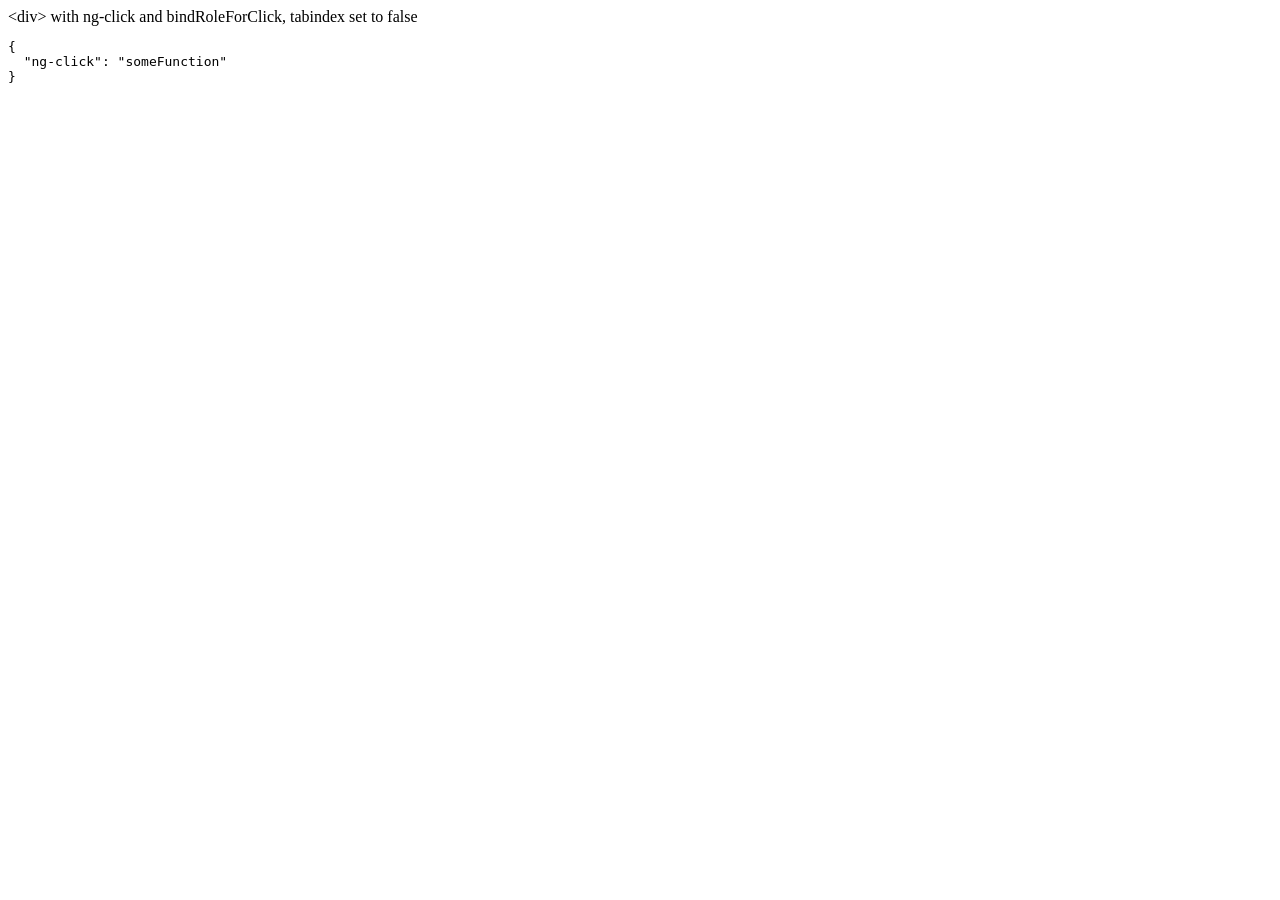
<file: lib/angular/docs/examples/example-accessibility-ng-click/index.html>
<!doctype html>
<html lang="en">
<head>
  <meta charset="UTF-8">
  <title>Example - example-accessibility-ng-click</title>
  

  <script src="../../../angular.min.js"></script>
  <script src="../../../angular-aria.js"></script>
  

  
</head>
<body ng-app="ngAria_ngClickExample">
   <div ng-click="someFunction" show-attrs>
   &lt;div&gt; with ng-click and bindRoleForClick, tabindex set to false
 </div>
<script>
 angular.module('ngAria_ngClickExample', ['ngAria'], function config($ariaProvider) {
   $ariaProvider.config({
     bindRoleForClick: false,
     tabindex: false
   });
 })
 .directive('showAttrs', function() {
   return function(scope, el, attrs) {
     var pre = document.createElement('pre');
     el.after(pre);
     scope.$watch(function() {
       var attrs = {};
       Array.prototype.slice.call(el[0].attributes, 0).forEach(function(item) {
         if (item.name !== 'show-attrs') {
           attrs[item.name] = item.value;
         }
       });
       return attrs;
     }, function(newAttrs, oldAttrs) {
       pre.textContent = JSON.stringify(newAttrs, null, 2);
     }, true);
   }
 });
</script>
</body>
</html>
</file>
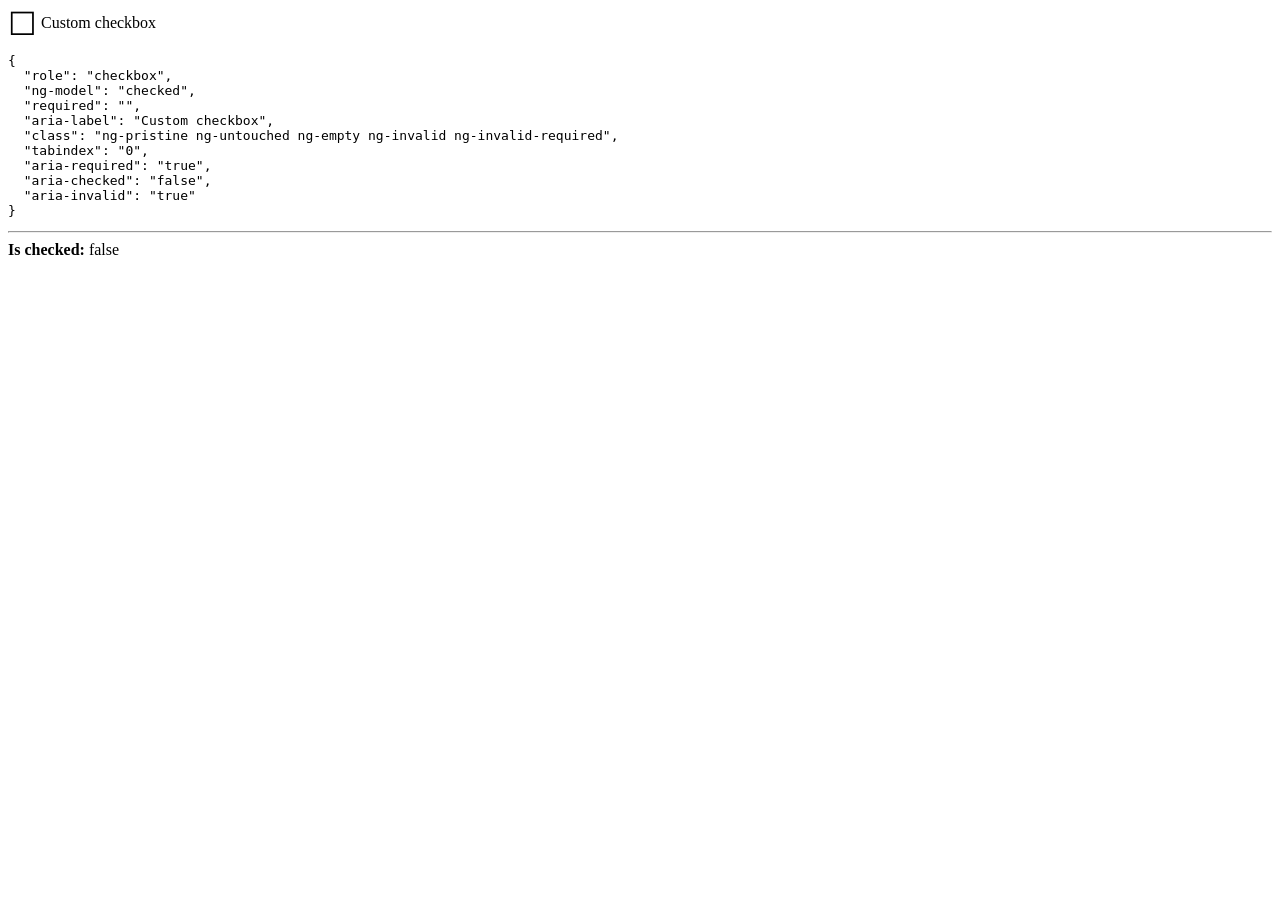
<file: lib/angular/docs/examples/example-accessibility-ng-model/index.html>
<!doctype html>
<html lang="en">
<head>
  <meta charset="UTF-8">
  <title>Example - example-accessibility-ng-model</title>
  <link href="style.css" rel="stylesheet" type="text/css">
  

  <script src="../../../angular.min.js"></script>
  <script src="../../../angular-aria.js"></script>
  <script src="script.js"></script>
  

  
</head>
<body ng-app="ngAria_ngModelExample">
  <form>
  <custom-checkbox role="checkbox" ng-model="checked" required
      aria-label="Custom checkbox" show-attrs>
    Custom checkbox
  </custom-checkbox>
</form>
<hr />
<b>Is checked:</b> {{ !!checked }}
</body>
</html>
</file>
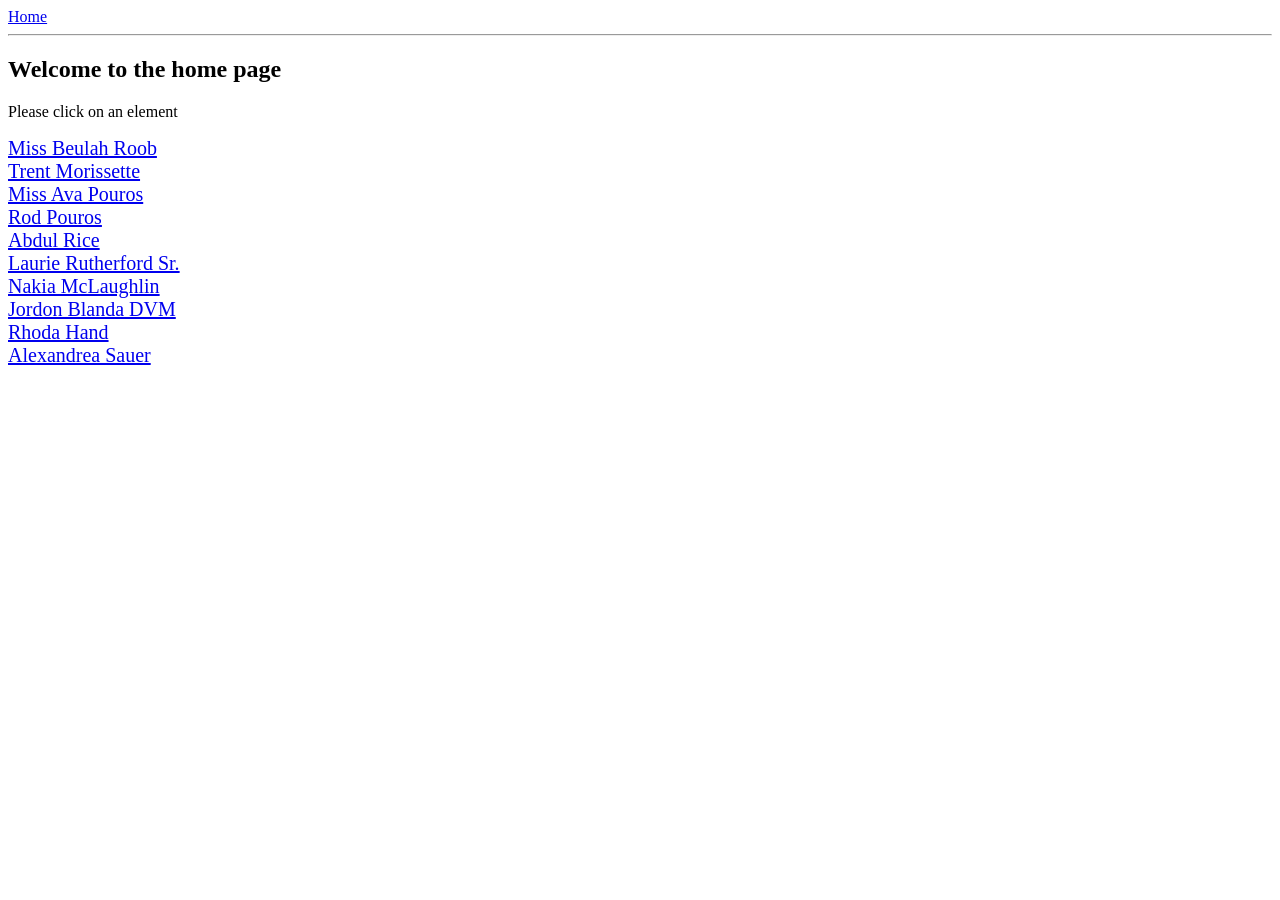
<file: lib/angular/docs/examples/example-anchoringExample/index.html>
<!doctype html>
<html lang="en">
<head>
  <meta charset="UTF-8">
  <title>Example - example-anchoringExample</title>
  <link href="animations.css" rel="stylesheet" type="text/css">
  

  <script src="../../../angular.min.js"></script>
  <script src="../../../angular-animate.js"></script>
  <script src="../../../angular-route.js"></script>
  <script src="script.js"></script>
  

  
</head>
<body ng-app="anchoringExample">
  <a href="#!/">Home</a>
<hr />
<div class="view-container">
  <div ng-view class="view"></div>
</div>
</body>
</html>
</file>
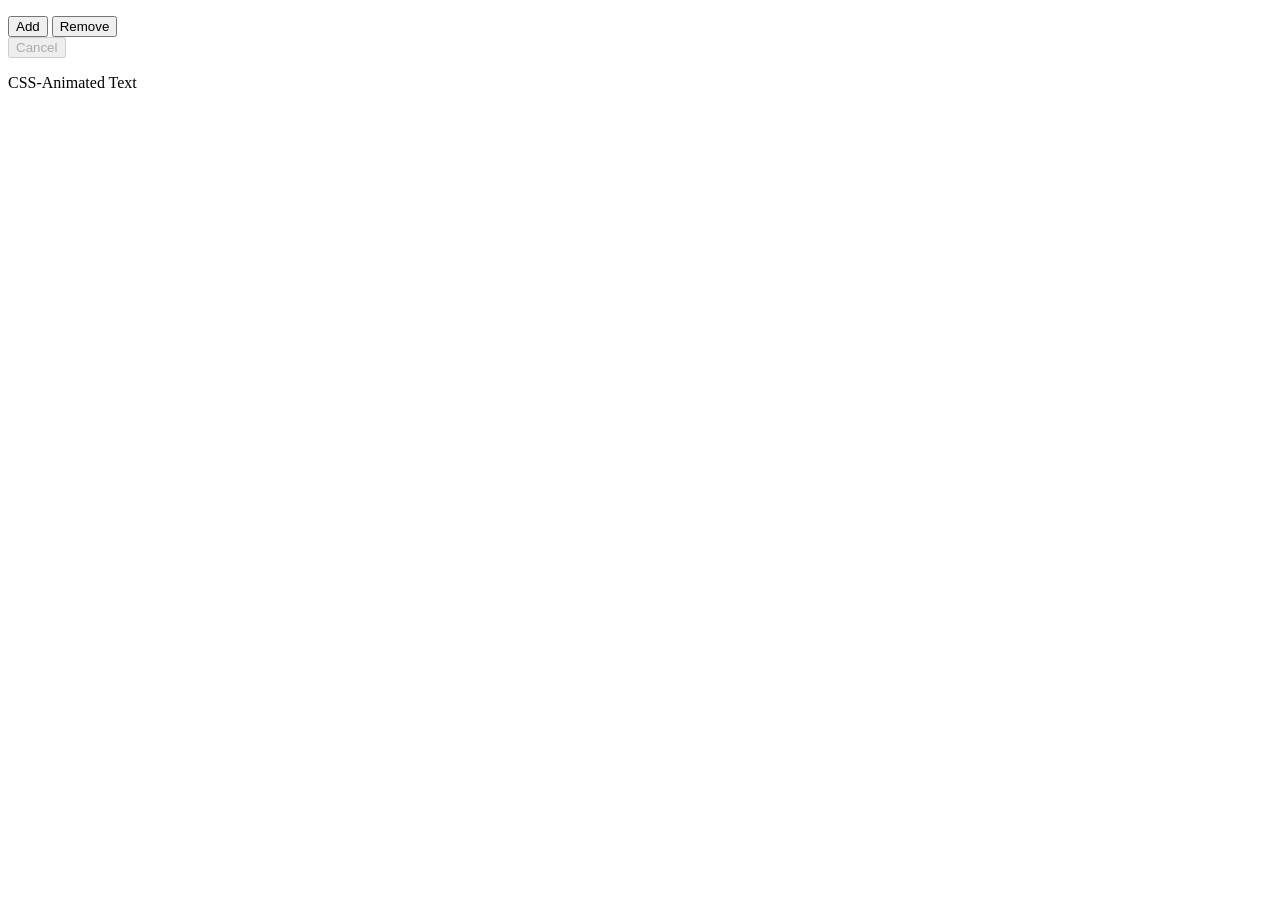
<file: lib/angular/docs/examples/example-animate-cancel/index.html>
<!doctype html>
<html lang="en">
<head>
  <meta charset="UTF-8">
  <title>Example - example-animate-cancel</title>
  <link href="style.css" rel="stylesheet" type="text/css">
  

  <script src="../../../angular.min.js"></script>
  <script src="../../../angular-animate.js"></script>
  <script src="app.js"></script>
  

  
</head>
<body ng-app="animationExample">
  <cancel-example></cancel-example>
</body>
</html>
</file>
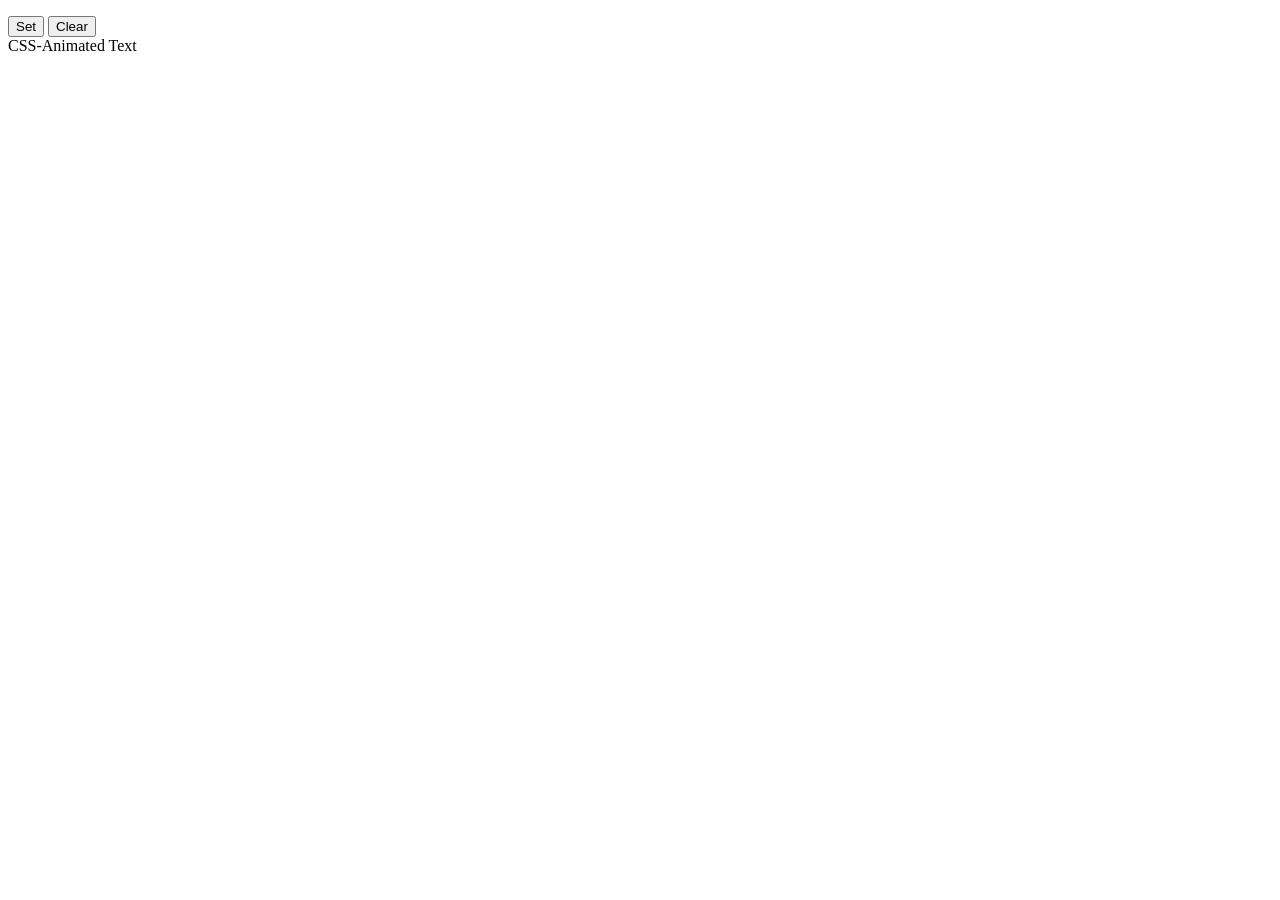
<file: lib/angular/docs/examples/example-animate-css-class/index.html>
<!doctype html>
<html lang="en">
<head>
  <meta charset="UTF-8">
  <title>Example - example-animate-css-class</title>
  <link href="style.css" rel="stylesheet" type="text/css">
  

  <script src="../../../angular.min.js"></script>
  <script src="../../../angular-animate.js"></script>
  

  
</head>
<body ng-app="ngAnimate">
  <p>
  <button ng-click="myCssVar='css-class'">Set</button>
  <button ng-click="myCssVar=''">Clear</button>
  <br>
  <span ng-class="myCssVar">CSS-Animated Text</span>
</p>
</body>
</html>
</file>
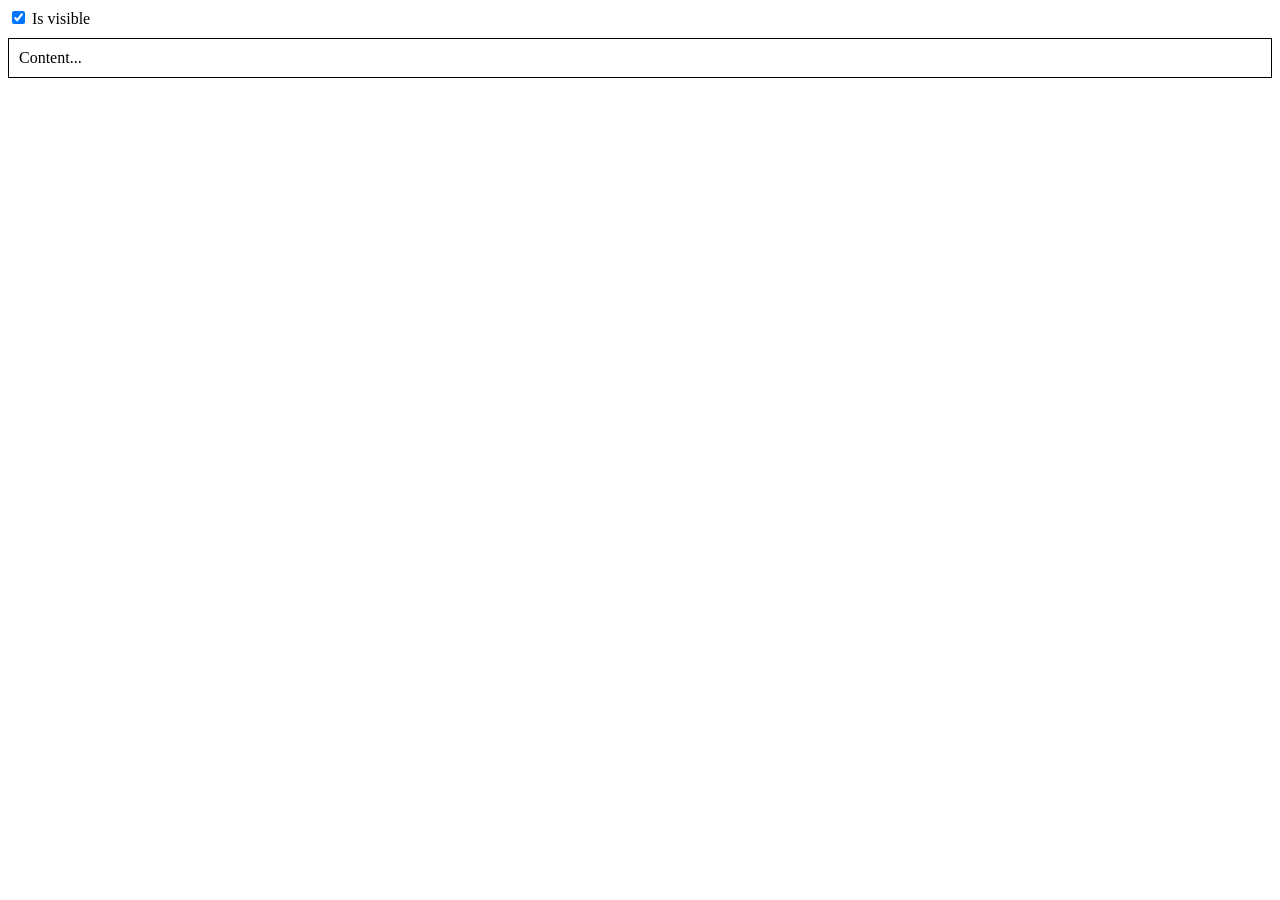
<file: lib/angular/docs/examples/example-animate-ng-show/index.html>
<!doctype html>
<html lang="en">
<head>
  <meta charset="UTF-8">
  <title>Example - example-animate-ng-show</title>
  <link href="animations.css" rel="stylesheet" type="text/css">
  

  <script src="../../../angular.min.js"></script>
  <script src="../../../angular-animate.js"></script>
  

  
</head>
<body ng-app="ngAnimate">
  <div ng-init="checked = true">
  <label>
    <input type="checkbox" ng-model="checked" />
    Is visible
  </label>
  <div class="content-area sample-show-hide" ng-show="checked">
    Content...
  </div>
</div>
</body>
</html>
</file>
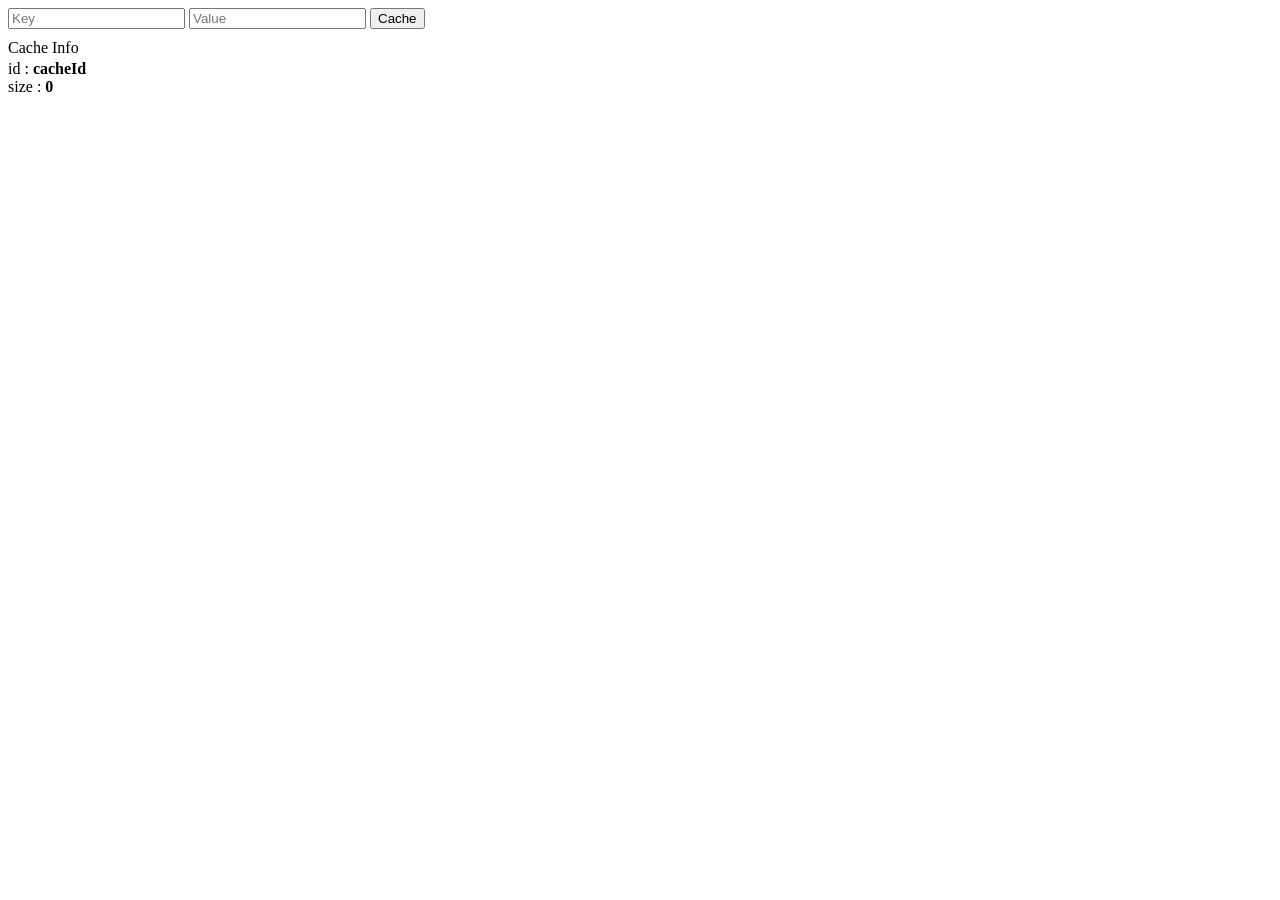
<file: lib/angular/docs/examples/example-cache-factory/index.html>
<!doctype html>
<html lang="en">
<head>
  <meta charset="UTF-8">
  <title>Example - example-cache-factory</title>
  <link href="style.css" rel="stylesheet" type="text/css">
  

  <script src="../../../angular.min.js"></script>
  <script src="script.js"></script>
  

  
</head>
<body ng-app="cacheExampleApp">
  <div ng-controller="CacheController">
  <input ng-model="newCacheKey" placeholder="Key">
  <input ng-model="newCacheValue" placeholder="Value">
  <button ng-click="put(newCacheKey, newCacheValue)">Cache</button>

  <p ng-if="keys.length">Cached Values</p>
  <div ng-repeat="key in keys">
    <span ng-bind="key"></span>
    <span>: </span>
    <b ng-bind="cache.get(key)"></b>
  </div>

  <p>Cache Info</p>
  <div ng-repeat="(key, value) in cache.info()">
    <span ng-bind="key"></span>
    <span>: </span>
    <b ng-bind="value"></b>
  </div>
</div>
</body>
</html>
</file>
<file: lib/angular/docs/examples/example-accessibility-ng-model/style.css>
custom-checkbox {
  cursor: pointer;
  display: inline-block;
}

custom-checkbox .icon:before {
  content: '\2610';
  display: inline-block;
  font-size: 2em;
  line-height: 1;
  speak: none;
  vertical-align: middle;
}

custom-checkbox.checked .icon:before {
  content: '\2611';
}
</file>
<file: lib/angular/docs/examples/example-anchoringExample/animations.css>
.record {
  display:block;
  font-size:20px;
}
.profile {
  background:black;
  color:white;
  font-size:100px;
}
.view-container {
  position:relative;
}
.view-container > .view.ng-animate {
  position:absolute;
  top:0;
  left:0;
  width:100%;
  min-height:500px;
}
.view.ng-enter, .view.ng-leave,
.record.ng-anchor {
  transition:0.5s linear all;
}
.view.ng-enter {
  transform:translateX(100%);
}
.view.ng-enter.ng-enter-active, .view.ng-leave {
  transform:translateX(0%);
}
.view.ng-leave.ng-leave-active {
  transform:translateX(-100%);
}
.record.ng-anchor-out {
  background:red;
}
</file>
<file: lib/angular/docs/examples/example-animate-cancel/style.css>
.red-add, .red-remove {
  transition: all 4s cubic-bezier(0.250, 0.460, 0.450, 0.940);
}

.red,
.red-add.red-add-active {
  color: #FF0000;
  font-size: 40px;
}

.red-remove.red-remove-active {
  font-size: 10px;
  color: black;
}
</file>
<file: lib/angular/docs/examples/example-animate-css-class/style.css>
.css-class-add, .css-class-remove {
  transition: all 0.5s cubic-bezier(0.250, 0.460, 0.450, 0.940);
}

.css-class,
.css-class-add.css-class-add-active {
  color: red;
  font-size: 3em;
}

.css-class-remove.css-class-remove-active {
  font-size: 1em;
  color: black;
}
</file>
<file: lib/angular/docs/examples/example-animate-ng-show/animations.css>
.content-area {
  border: 1px solid black;
  margin-top: 10px;
  padding: 10px;
}

.sample-show-hide {
  transition: all linear 0.5s;
}
.sample-show-hide.ng-hide {
  opacity: 0;
}
</file>
<file: lib/angular/docs/examples/example-cache-factory/style.css>
p {
  margin: 10px 0 3px;
}
</file>
